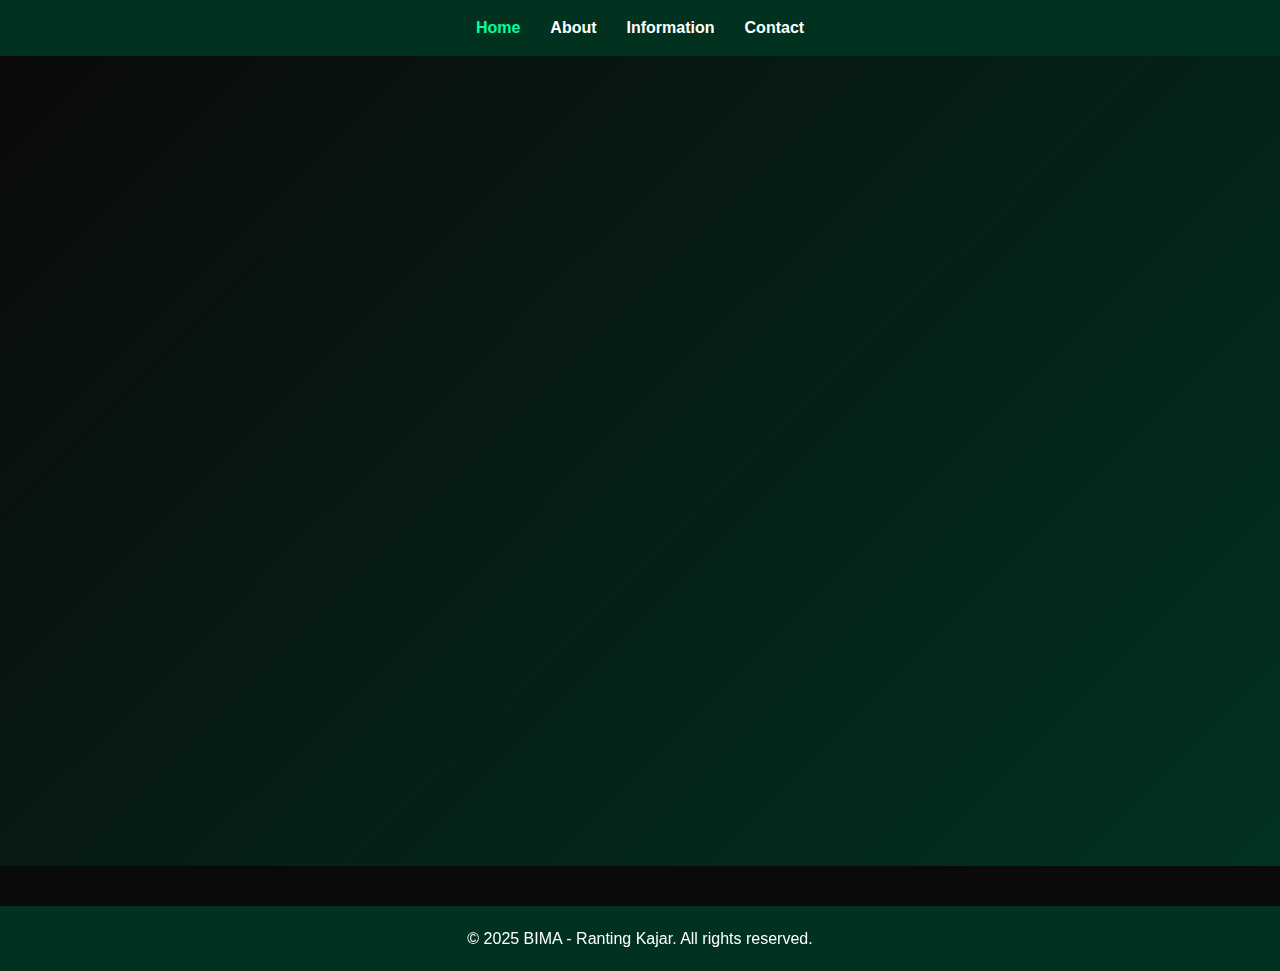
<file: index.html>
<!--<!DOCTYPE html>
<html lang="id">
<head>
  <meta charset="UTF-8">
  <meta name="viewport" content="width=device-width, initial-scale=1.0">
  <title>Firman - Profil</title>
  <link rel="stylesheet" href="assets/css/style.css">
</head>
<body>
  <header>
    <nav>
      <ul>
        <li><a href="index.html" class="active">Beranda</a></li>
        <li><a href="about.html">Tentang Kami</a></li>
        <li><a href="portfolio.html">Poster</a></li>
        <li><a href="contact.html">Kontak</a></li>
      </ul>
    </nav>
  </header>

  <main>-->
  <!-- HERO 
  <section class="hero">
  <div class="hero-text">
    <h1>I'm <span>Bima</span></h1>
    <p>Badan Ikhtiyar Milik Ansor</p>
  </div>
  <div class="hero-image">
    <img src="assets/images/bima3.png" alt="Profile Picture">
  </div>
</section>-->


  <!-- SERVICES 
  <section class="services">
    <h1>What <span>We Do.</span></h1>
    <p>Kami menyediakan beberapa layanan terkait design, alat-alat jenazah, dan lain-lainnya, seperti di bawah ini :</p>
    <div class="service-list">
      <div class="service-card">
        <h3>Bima <i>Design</i></h3>
        <p>
            – Banner <br>
            – Undangan <br>
            – Stiker<br>
            – Nota<br>
            – Brosur<br>
            – Buku Yasin<br>
            – Kalender<br>
            – Umbul - Umbul<br>
            – Spanduk<br>
            – Kaos Custom <br>
            – Foto Wisuda/Acara
        </p>
      </div>
      <div class="service-card">
        <h3>Bima <i>Alzah</i></h3>
        <p>
            – Kain Kafan<br>
            – Papan Jati<br>
            – Patok Kayu Jati<br>
            – Cetak Nama<br>
        </p>
      </div>
      <div class="service-card">
        <h3>Bima <i>Network</i></h3>
        <p>
            – Pemasangan Wifi<br>
            – Pemasangan CCTV
        </p>
      </div>
      <div class="service-card">
        <h3>Ansor <i>Media</i></h3>
        <p>
            – Konsul Fiqih<br>
            – Konsul Nikah<br>
            – Konsul Talak<br>
            – Konsul Rujuk<br>
            – Video Shoting<br>
            – Dekorasi Acara
        </p>
      </div>
    </div>
  </section>-->

  <!-- TEAM 
  <section class="team">
    <h1><span>BIMA</span></h1>
    <p>Kami Pimpinan Ranting GP Ansor Kajar Menyediakan Peralatan Jenazah dengan berbagai paket sebagai berikut :</p>
    <div class="team-members">
      <div class="member">
        <img src="assets/images/image.png" alt="Tim 1">
        <h3>PAKET 1</h3>
        <p></p>
      </div>
      <div class="member">
        <img src="assets/images/image2.png" alt="Tim 2">
        <h3>PAKET 2</h3>
        <p></p>
      </div>
      <div class="member">
        <img src="assets/images/image3.png" alt="Tim 3">
        <h3>PAKET 3</h3>
        <p></p>
    </div>
  </section>
</main>

  <footer>
    <p>© 2025 Firman Hidayatullah</p>
  </footer>

  <script src="assets/js/script.js"></script>
</body>
</html>-->
<!DOCTYPE html>
<html lang="en">
<head>
  <meta charset="UTF-8">
  <meta name="viewport" content="width=device-width, initial-scale=1.0">
  <title>BIMA - Home</title>
  <link rel="stylesheet" href="assets/css/style.css">
</head>
<body>
  <header class="header">
    <nav>
      <ul>
        <li><a class="active" href="index.html">Home</a></li>
        <li><a href="about.html">About</a></li>
        <li><a href="portfolio.html">Information</a></li>
        <li><a href="contact.html">Contact</a></li>
      </ul>
    </nav>
  </header>

  <section class="hero">
    <div class="hero-text">
      <h1>Selamat Datang di <span>BIMA</span></h1>
      <p>Badan Ikhtiar Milik Ansor - Ranting Kajar</p>
      <a href="about.html" class="btn">Pelajari Lebih Lanjut</a>
    </div>
    <div class="hero-image">
      <div class="logo">
        <img src="assets/images/bima3.png" alt="logo">
      </div>
      
    </div>
  </section>

  <footer>
    <p>&copy; 2025 BIMA - Ranting Kajar. All rights reserved.</p>
  </footer>
</body>
</html>
</file>
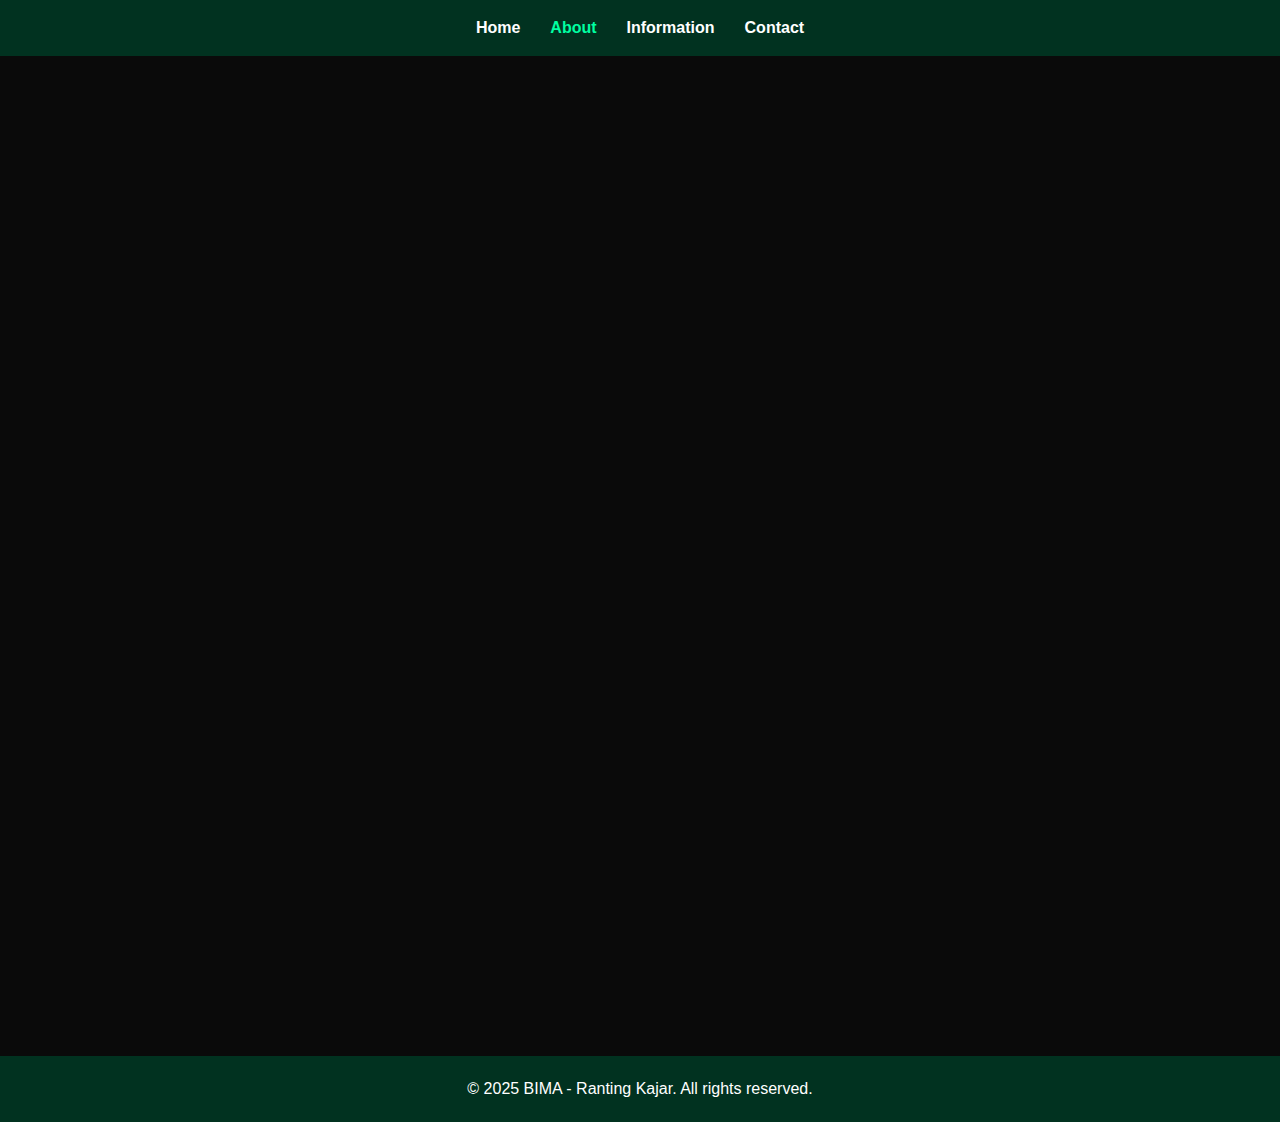
<file: about.html>
<!--<!DOCTYPE html>
<html lang="id">
<head>
  <meta charset="UTF-8">
  <meta name="viewport" content="width=device-width, initial-scale=1.0">
  <title>Tentang Saya</title>
  <link rel="stylesheet" href="assets/css/style.css">
</head>
<body>
  <header>
    <nav>
      <ul>
        <li><a href="index.html">Beranda</a></li>
        <li><a href="about.html" class="active">Tentang Kami</a></li>
        <li><a href="portfolio.html">Poster</a></li>
        <li><a href="contact.html">Kontak</a></li>
      </ul>
    </nav>
  </header>

  <main>
  <section class="about">
    <h1>Tentang <span>Saya</span></h1>
    <h3>SYARIAH ENTERPRISE THEORY</h3>
<p>adalah teori usaha yang dijalankan berdasarkan nilai-nilai rububiyyah/Ketuhanan. Teori ini mengajarkan bahwa manusia adalah pengelola, sedangkan Allah SWT adalah pemilik utama.
Prinsip-prinsip syariah enterprise theory<br>
•	Mendorong keadilan terhadap lingkungan manusia dan alam<br>
•	Menyeimbangkan nilai egoistik (nilai yang mengutamakan kepentingan diri sendiri. Nilai ini dapat dikaitkan dengan sikap mementingkan diri sendiri, fokus pada kesuksesan, dan akumulasi kekayaan) dengan nilai altruistic (Altruistik adalah sifat atau tindakan yang menunjukkan perhatian dan kepedulian terhadap kepentingan orang lain, tanpa mengharapkan imbalan atau keuntungan pribadi. Dalam kata lain, altruistik adalah perilaku yang berorientasi pada kesejahteraan orang lain, bukan diri sendir)<br>
•	Menyeimbangkan nilai materi dengan nilai spiritual<br>
•	Membawa kemaslahatan bagi stockholders, stakeholders, masyarakat, dan lingkungan<br>
o	Stockholder adalah sebutan untuk pemegang saham, yaitu pihak yang memiliki saham di suatu perusahaan. Stockholder dapat berupa perseorangan, perusahaan, atau lembaga.<br>
o	Stakeholder adalah pihak yang memiliki kepentingan atau pemangku kepentingan, baik individu maupun kelompok masyarakat. Stakeholder dapat berdampak pada, maupun dipengaruhi oleh, tindakan perusahaan<br>
Bisnis syariah<br>
Bisnis syariah adalah kegiatan usaha yang berlandaskan syariat Islam. Dalam menjalankan bisnis syariah, pengusaha mengedepankan:<br>
1.	Akhlak,
Prinsip akhlak dalam berbisnis:<br>
•	Kejujuran: Menjalankan semua aspek bisnis dengan jujur, seperti periklanan, penjualan, dan pemberian informasi kepada konsumen <br>
•	Amanah: Bertanggung jawab atas amanah yang dititipkan kepada kita <br>
•	Ihsan: Berbuat baik kepada sesama <br>
•	Tanggung jawab sosial dan spiritual: Tidak hanya berfokus pada keuntungan material, tetapi juga berkontribusi pada kesejahteraan masyarakat <br>
•	Menjaga keseimbangan People, planet, and profit: Menjaga keseimbangan antara manusia, lingkungan, dan keuntungan<br>
2.	Kebermanfaatan,<br>
3.	Keadilan.<br>
MASTER PLANE BIMA<br>
	Motivasi Usaha<br>
	Motto Usaha<br>
	Sistem Usaha<br>
	Pengembangan Usaha
</p>
  </section>
</main>


  <footer>
    <p>© 2025 Firman Hidayatullah</p>
  </footer>
</body>
</html>-->
<!DOCTYPE html>
<html lang="en">
<head>
  <meta charset="UTF-8">
  <meta name="viewport" content="width=device-width, initial-scale=1.0">
  <title>BIMA - About</title>
  <link rel="stylesheet" href="assets/css/style.css">
</head>
<body>
  <header class="header">
    <nav>
      <ul>
        <li><a href="index.html">Home</a></li>
        <li><a class="active" href="about.html">About</a></li>
        <li><a href="portfolio.html">Information</a></li>
        <li><a href="contact.html">Contact</a></li>
      </ul>
    </nav>
  </header>

  <section class="about">
    <div class="about-text">
      <h1>Tentang <span>SYARIAH ENTERPRISE THEORY</span></h1>
      <p>adalah teori usaha yang dijalankan berdasarkan nilai-nilai rububiyyah/Ketuhanan. Teori ini mengajarkan bahwa manusia adalah pengelola, sedangkan Allah SWT adalah pemilik utama.
Prinsip-prinsip syariah enterprise theory<br>
•	Mendorong keadilan terhadap lingkungan manusia dan alam<br>
•	Menyeimbangkan nilai egoistik (nilai yang mengutamakan kepentingan diri sendiri. Nilai ini dapat dikaitkan dengan sikap mementingkan diri sendiri, fokus pada kesuksesan, dan akumulasi kekayaan) dengan nilai altruistic (Altruistik adalah sifat atau tindakan yang menunjukkan perhatian dan kepedulian terhadap kepentingan orang lain, tanpa mengharapkan imbalan atau keuntungan pribadi. Dalam kata lain, altruistik adalah perilaku yang berorientasi pada kesejahteraan orang lain, bukan diri sendir)<br>
•	Menyeimbangkan nilai materi dengan nilai spiritual<br>
•	Membawa kemaslahatan bagi stockholders, stakeholders, masyarakat, dan lingkungan<br>
o	Stockholder adalah sebutan untuk pemegang saham, yaitu pihak yang memiliki saham di suatu perusahaan. Stockholder dapat berupa perseorangan, perusahaan, atau lembaga.<br>
o	Stakeholder adalah pihak yang memiliki kepentingan atau pemangku kepentingan, baik individu maupun kelompok masyarakat. Stakeholder dapat berdampak pada, maupun dipengaruhi oleh, tindakan perusahaan<br>
Bisnis syariah<br>
Bisnis syariah adalah kegiatan usaha yang berlandaskan syariat Islam. Dalam menjalankan bisnis syariah, pengusaha mengedepankan:<br>
1.	Akhlak,
Prinsip akhlak dalam berbisnis:<br>
•	Kejujuran: Menjalankan semua aspek bisnis dengan jujur, seperti periklanan, penjualan, dan pemberian informasi kepada konsumen <br>
•	Amanah: Bertanggung jawab atas amanah yang dititipkan kepada kita <br>
•	Ihsan: Berbuat baik kepada sesama <br>
•	Tanggung jawab sosial dan spiritual: Tidak hanya berfokus pada keuntungan material, tetapi juga berkontribusi pada kesejahteraan masyarakat <br>
•	Menjaga keseimbangan People, planet, and profit: Menjaga keseimbangan antara manusia, lingkungan, dan keuntungan<br>
2.	Kebermanfaatan,<br>
3.	Keadilan.<br>
MASTER PLANE BIMA<br>
	Motivasi Usaha<br>
	Motto Usaha<br>
	Sistem Usaha<br>
	Pengembangan Usaha</p>
    </div>
  </section>

  <footer>
    <p>&copy; 2025 BIMA - Ranting Kajar. All rights reserved.</p>
  </footer>
</body>
</html>
</file>
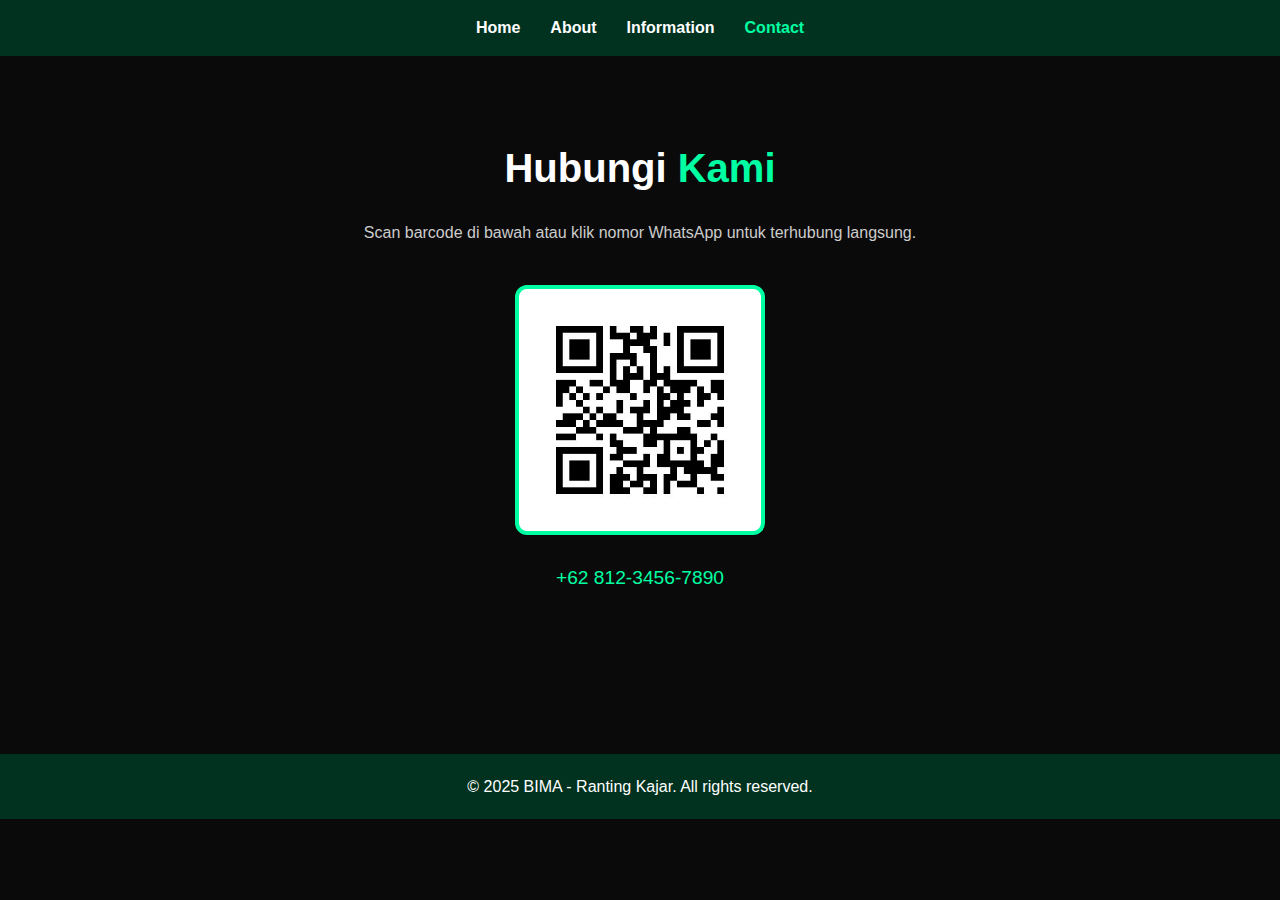
<file: contact.html>
<!--<!DOCTYPE html>
<html lang="en">
<head>
  <meta charset="UTF-8">
  <meta name="viewport" content="width=device-width, initial-scale=1.0">
  <title>Contact Me</title>
  <link rel="stylesheet" href="assets/css/style.css">
</head>
<body>
  <-- Header --
  <header class="header">
    <nav>
      <ul>
        <li><a href="index.html">Beranda</a></li>
        <li><a href="about.html">Tentang Kami</a></li>
        <li><a href="portfolio.html">Poster</a></li>
        <li><a class="active" href="contact.html">Kontak</a></li>
      </ul>
    </nav>
  </header>

  <-- Contact Section --
  <section class="contact-section">
    <h1>Contact <span>Me</span></h1>
    <p>Scan barcode di bawah atau klik nomor WhatsApp untuk menghubungi saya langsung.</p>
    
    <div class="qr-container">
      <img src="assets/images/WhatsApp.png" alt="QR WhatsApp">
      <p><a href="https://wa.me/6281234567890" target="_blank">+62 882 - 0081 - 00316</a></p>
    </div>
  </section>

  <-- Footer --
  <footer>
    <p>&copy; 2025 Firman Hidayatullah. All rights reserved.</p>
  </footer>
</body>
</html>-->
<!DOCTYPE html>
<html lang="en">
<head>
  <meta charset="UTF-8">
  <meta name="viewport" content="width=device-width, initial-scale=1.0">
  <title>BIMA - Contact</title>
  <link rel="stylesheet" href="assets/css/style.css">
</head>
<body>
  <header class="header">
    <nav>
      <ul>
        <li><a href="index.html">Home</a></li>
        <li><a href="about.html">About</a></li>
        <li><a href="portfolio.html">Information</a></li>
        <li><a class="active" href="contact.html">Contact</a></li>
      </ul>
    </nav>
  </header>

  <section class="contact-section">
    <h1>Hubungi <span>Kami</span></h1>
    <p>Scan barcode di bawah atau klik nomor WhatsApp untuk terhubung langsung.</p>
    
    <div class="qr-container">
      <img src="assets/images/barcode.jpeg" alt="QR WhatsApp">
      <p><a href="https://wa.me/6281234567890" target="_blank">+62 812-3456-7890</a></p>
    </div>
  </section>

  <footer>
    <p>&copy; 2025 BIMA - Ranting Kajar. All rights reserved.</p>
  </footer>
</body>
</html>
</file>
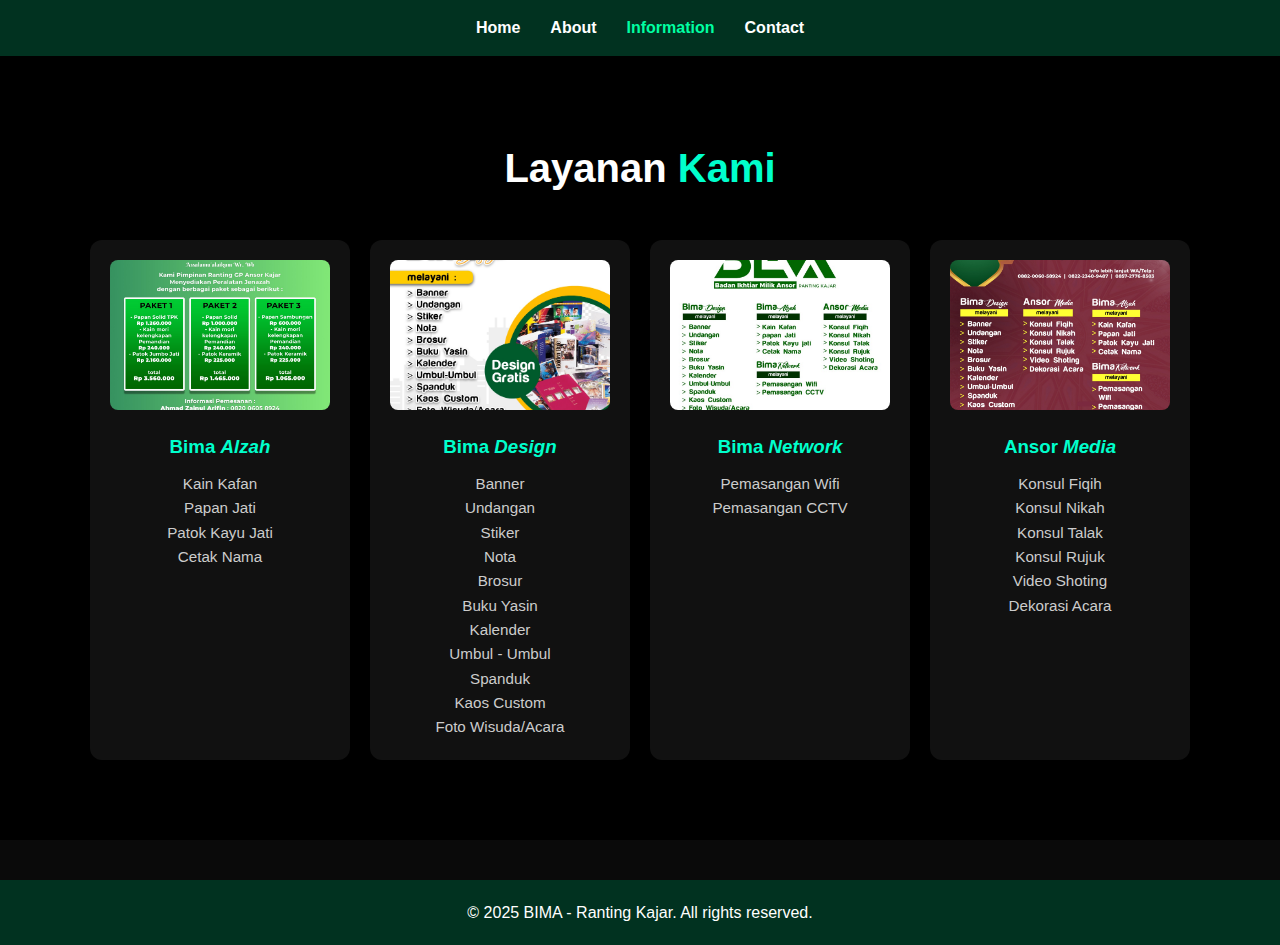
<file: portfolio.html>
<!--<!DOCTYPE html>
<html lang="id">
<head>
  <meta charset="UTF-8">
  <meta name="viewport" content="width=device-width, initial-scale=1.0">
  <title>Portfolio</title>
  <link rel="stylesheet" href="assets/css/style.css">
</head>
<body>
  <header>
    <nav>
      <ul>
        <li><a href="index.html">Beranda</a></li>
        <li><a href="about.html">Tentang Kami</a></li>
        <li><a href="portfolio.html" class="active">Poster</a></li>
        <li><a href="contact.html">Kontak</a></li>
      </ul>
    </nav>
  </header>

  <main>
  <section class="portfolio">
    <h1>My <span>Poster</span></h1>
    <p>Beberapa poster yang aku buat:</p>
    <div class="projects">
      <div class="project-card">
        <img src="assets/images/image5.jpg" alt="Project 1">
        <h3>Poster 1</h3>
        <p></p>
      </div>
      <div class="project-card">
        <img src="assets/images/image6.jpg" alt="Project 2">
        <h3>Poster 2</h3>
        <p></p>
      </div>
      <div class="project-card">
        <img src="assets/images/image7.jpg" alt="Project 3">
        <h3>Poster 3</h3>
        <p></p>
      </div>
    </div>
  </section>
</main>


  <footer>
    <p>© 2025 Firman Hidayatullah</p>
  </footer>
</body>
</html>-->
<!DOCTYPE html>
<html lang="en">
<head>
  <meta charset="UTF-8">
  <meta name="viewport" content="width=device-width, initial-scale=1.0">
  <title>BIMA - Portfolio</title>
  <link rel="stylesheet" href="assets/css/style.css">
</head>
<body>
  <header class="header">
    <nav>
      <ul>
        <li><a href="index.html">Home</a></li>
        <li><a href="about.html">About</a></li>
        <li><a class="active" href="portfolio.html">Information</a></li>
        <li><a href="contact.html">Contact</a></li>
      </ul>
    </nav>
  </header>
<section class="portfolio">
  <h1>Layanan <span>Kami</span></h1>
  <div class="portfolio-list">
    <!-- Project 1 -->
    <div class="portfolio-card">
      <img src="assets/images/image4.jpg" alt="Project 1">
      <h3>Bima <i>Alzah</i></h3>
      <p> Kain Kafan<br>
          Papan Jati<br>
          Patok Kayu Jati<br>
          Cetak Nama<br></p>
    </div>

    <!-- Project 2 -->
    <div class="portfolio-card">
      <img src="assets/images/image5.jpg" alt="Project 2">
      <h3>Bima <i>Design</i></h3>
      <p>Banner <br>
        Undangan <br>
        Stiker<br>
        Nota<br>
        Brosur<br>
        Buku Yasin<br>
        Kalender<br>
        Umbul - Umbul<br>
        Spanduk<br>
        Kaos Custom <br>
        Foto Wisuda/Acara</p>
    </div>

    <!-- Project 3 -->
    <div class="portfolio-card">
      <img src="assets/images/image6.jpg" alt="Project 3">
      <h3>Bima <i>Network</i></h3>
      <p>Pemasangan Wifi<br>
        Pemasangan CCTV</p>
    </div>

    <!-- Project 4 -->
    <div class="portfolio-card">
      <img src="assets/images/image7.jpg" alt="Project 4">
      <h3>Ansor <i>Media</i></h3>
      <p>Konsul Fiqih<br>
        Konsul Nikah<br>
        Konsul Talak<br>
        Konsul Rujuk<br>
        Video Shoting<br>
        Dekorasi Acara</p>
    </div>
  </div>
</section>
  <footer>
    <p>&copy; 2025 BIMA - Ranting Kajar. All rights reserved.</p>
  </footer>
</body>
</html>
</file>
<file: assets/css/style.css>
/* === RESET DASAR === 
* {
  margin: 0;
  padding: 0;
  box-sizing: border-box;
}

body {
  font-family: 'Arial', sans-serif;
  background: #0d0d0d;
  color: #ccc;
  line-height: 1.6;
}

a {
  color: inherit;
  text-decoration: none;
}

/* === HEADER & NAVBAR === 
header {
  background: #0d0d0d;
  padding: 20px 40px;
  border-bottom: 1px solid rgba(255,255,255,0.1);
}

nav ul {
  list-style: none;
  display: flex;
  justify-content: center;
  gap: 30px;
  flex-wrap: wrap;
}

nav ul li a {
  color: #fff;
  font-weight: 500;
  transition: color 0.3s;
}

nav ul li a:hover,
nav ul li a.active {
  color: #00ffcc; /* aksen hijau turquoise *
}

/* === HERO SECTION === *
.hero {
  display: flex;
  align-items: center;
  justify-content: space-between;
  padding: 80px 10%;
  background-color: #0a0a0a;
  color: #fff;
}

.hero-text {
  max-width: 50%;
}

.hero-image img {
  display: block;
  max-width: 80%;   /* biar tidak melebihi layar *
  height: auto;      /* otomatis mengikuti proporsi asli *
  border: none;      /* logo biasanya tidak perlu border *
}


/* === SECTION UMUM === *
section {
  padding: 60px 20px;
}

section h1 {
  font-size: 2rem;
  text-align: center;
  margin-bottom: 20px;
  color: #fff;
}

section h1 span {
  color: #00ffcc;
}

section p {
  text-align: center;
  max-width: 700px;
  margin: 0 auto 40px;
  color: #aaa;
}

/* === SERVICES SECTION === *
.services {
  background: #111;
}

.service-list {
  display: grid;
  grid-template-columns: repeat(auto-fit, minmax(220px, 1fr));
  gap: 20px;
  max-width: 1100px;
  margin: auto;
}

.service-card {
  background: #1a1a1a;
  padding: 30px;
  border-radius: 10px;
  text-align: center;
  transition: transform 0.3s;
}

.service-card:hover {
  transform: translateY(-5px);
}

.service-card h3 {
  color: #00ffcc;
  margin-bottom: 10px;
}

.service-card p {
  color: #ccc;
  font-size: 0.95rem;
  text-align: left;
}

/* === TEAM SECTION === *
.team-members {
  display: grid;
  grid-template-columns: repeat(auto-fit, minmax(220px, 1fr));
  gap: 20px;
  max-width: 1100px;
  margin: auto;
}

.member {
  background: #1a1a1a;
  border-radius: 10px;
  padding: 20px;
  text-align: center;
}

.member img {
  width: 80%;
  border-radius: 10px;
  margin-bottom: 15px;
}

.member h3 {
  color: #fff;
  margin-bottom: 5px;
}

.member p {
  font-size: 0.9rem;
  color: #aaa;
  margin-bottom: 10px;
}

/* === ABOUT PAGE === *
.about {
  max-width: 800px;
  margin: auto;
  text-align: center;
}

.about h1 {
  margin-bottom: 20px;
}

.about h3{
    text-align: center;
}

.about p {
  margin-bottom: 20px;
  color: #bbb;
  text-align: justify;
}

/* === PORTFOLIO PAGE === *
.projects {
  display: grid;
  grid-template-columns: repeat(auto-fit, minmax(250px, 1fr));
  gap: 20px;
  max-width: 1100px;
  margin: auto;
}

.project-card {
  background: #1a1a1a;
  border-radius: 10px;
  overflow: hidden;
  text-align: center;
  padding-bottom: 20px;
  transition: transform 0.3s;
}

.project-card:hover {
  transform: translateY(-5px);
}

.project-card img {
  width: 100%;
  height: 180px;
  object-fit: cover;
}

.project-card h3 {
  color: #00ffcc;
  margin: 10px 0;
}

/* === CONTACT PAGE === *
.contact-section {
  text-align: center;
  padding: 80px 20px;
  background-color: #0a0a0a;
  color: #fff;
}

.contact-section h1 {
  font-size: 2.5rem;
  margin-bottom: 20px;
}

.contact-section h1 span {
  color: #00ffa2;
}

.contact-section p {
  font-size: 1rem;
  margin-bottom: 40px;
  color: #ccc;
}

.qr-container img {
  width: 250px; /* ukuran agak besar *
  height: auto;
  margin-bottom: 20px;
  border: 4px solid #00ffa2;
  border-radius: 12px;
  background: #fff;
  padding: 10px;
}

.qr-container a {
  font-size: 1.2rem;
  color: #00ffa2;
  text-decoration: none;
}
.qr-container a:hover {
  text-decoration: underline;
}


/* === FOOTER === *
footer {
  background: #0d0d0d;
  color: #777;
  text-align: center;
  padding: 20px;
  font-size: 0.9rem;
  margin-top: 40px;
}

/* === RESPONSIVE === *
@media (max-width: 768px) {
  .hero h1 {
    font-size: 2rem;
  }
  .hero img.profile-pic {
    width: 140px;
    height: 140px;
  }
  nav ul {
    gap: 15px;
  }
}

@media (max-width: 480px) {
  nav ul {
    flex-direction: column;
    gap: 10px;
  }
  .hero {
    padding: 50px 20px;
  }
  section {
    padding: 40px 15px;
  }
}*\
/* General Reset */
/* Reset */
/* General Reset */
* {
  margin: 0;
  padding: 0;
  box-sizing: border-box;
  font-family: Arial, sans-serif;
}

body {
  background-color: #0a0a0a;
  color: #fff;
  line-height: 1.6;
}


/* Header */
.header {
  background: #013220;
  padding: 15px 10%;
  position: sticky;
  top: 0;
  z-index: 100;
}
.header ul {
  list-style: none;
  display: flex;
  justify-content: center;
  gap: 30px;
}
.header ul li a {
  color: #fff;
  text-decoration: none;
  font-weight: bold;
  transition: color 0.3s;
}
.header ul li a.active,
.header ul li a:hover {
  color: #00ffa2;
}

/* Hero */
.hero {
  display: flex;
  align-items: center;
  justify-content: space-between;
  padding: 80px 10%;
  min-height: 90vh;
  background: linear-gradient(135deg, #0a0a0a, #013220);
  overflow: hidden;
}
.hero-text {
  max-width: 50%;
  animation: slideInLeft 1s ease forwards;
  opacity: 0;
}
.hero-text h1 { font-size: 2.5rem; margin-bottom: 20px; }
.hero-text h1 span { color: #00ffa2; }
.hero-text p { font-size: 1.2rem; color: #ccc; margin-bottom: 30px; }
.btn {
  display: inline-block;
  padding: 12px 25px;
  background: #00ffa2;
  color: #0a0a0a;
  font-weight: bold;
  text-decoration: none;
  border-radius: 8px;
  transition: transform 0.3s ease, background 0.3s ease;
}
.btn:hover {
  background: #00cc82;
  transform: translateY(-5px);
}
.hero-image img {
  width: 400px;
  animation: fadeInUp 1.2s ease forwards;
  opacity: 0;
  transition: transform 0.4s ease;
}
.hero-image img:hover {
  transform: scale(1.05) rotate(-2deg);
}

.logo {
  width: 300px;
  mix-blend-mode: screen; /* hapus background hitam */
}

/* About */
.about {
  display: flex;
  align-items: center;
  justify-content: space-between;
  padding: 80px 10%;
  gap: 40px;
}
.about-text {
  flex: 1;
  animation: slideInLeft 1s ease forwards;
  opacity: 0;
}
.about-text h1 { font-size: 2.5rem; margin-bottom: 20px; }
.about-text h1 span { color: #00ffa2; }
/*.about-img img {
  width: 450px;
  border-radius: 12px;
  animation: fadeInUp 1s ease forwards;
  opacity: 0;
}*/

/* Portfolio */
.portfolio {
  background: #000;
  padding: 80px 20px;
  text-align: center;
}

.portfolio h1 {
  color: #fff;
  margin-bottom: 40px;
  font-size: 2.5rem;
}

.portfolio h1 span {
  color: #00ffcc;
}

.portfolio-list {
  display: grid;
  grid-template-columns: repeat(auto-fit, minmax(260px, 1fr));
  gap: 20px;
  max-width: 1100px;
  margin: auto;
}

.portfolio-card {
  background: #111;
  padding: 20px;
  border-radius: 12px;
  text-align: center;
  transition: transform 0.3s ease, box-shadow 0.3s ease;
}

.portfolio-card img {
  width: 100%;
  height: 150px;
  object-fit: cover;
  border-radius: 8px;
  margin-bottom: 15px;
}

.portfolio-card h3 {
  color: #00ffcc;
  margin-bottom: 10px;
}

.portfolio-card p {
  color: #ccc;
  font-size: 0.95rem;
}

.portfolio-card:hover {
  transform: translateY(-8px);
  box-shadow: 0 0 15px rgba(0,255,204,0.4);
}

/* Contact */
.contact-section {
  text-align: center;
  padding: 80px 20px;
}
.contact-section h1 {
  font-size: 2.5rem;
  margin-bottom: 20px;
}
.contact-section h1 span { color: #00ffa2; }
.contact-section p {
  font-size: 1rem;
  margin-bottom: 40px;
  color: #ccc;
}
.qr-container img {
  width: 250px;
  height: auto;
  margin-bottom: 20px;
  border: 4px solid #00ffa2;
  border-radius: 12px;
  background: #fff;
  padding: 10px;
}
.qr-container a {
  font-size: 1.2rem;
  color: #00ffa2;
  text-decoration: none;
}
.qr-container a:hover { text-decoration: underline; }

/* Footer */
footer {
  text-align: center;
  padding: 20px;
  background: #013220;
  margin-top: 40px;
}

/* Animations */
@keyframes slideInLeft {
  from { transform: translateX(-100px); opacity: 0; }
  to { transform: translateX(0); opacity: 1; }
}
@keyframes fadeInUp {
  from { transform: translateY(50px); opacity: 0; }
  to { transform: translateY(0); opacity: 1; }
}

/* Responsive */
@media (max-width: 768px) {
  .hero, .about {
    flex-direction: column;
    text-align: center;
  }
  .hero-text, .about-text { max-width: 100%; }
  .hero-image img, .about-img img { width: 300px; }
}
</file>
